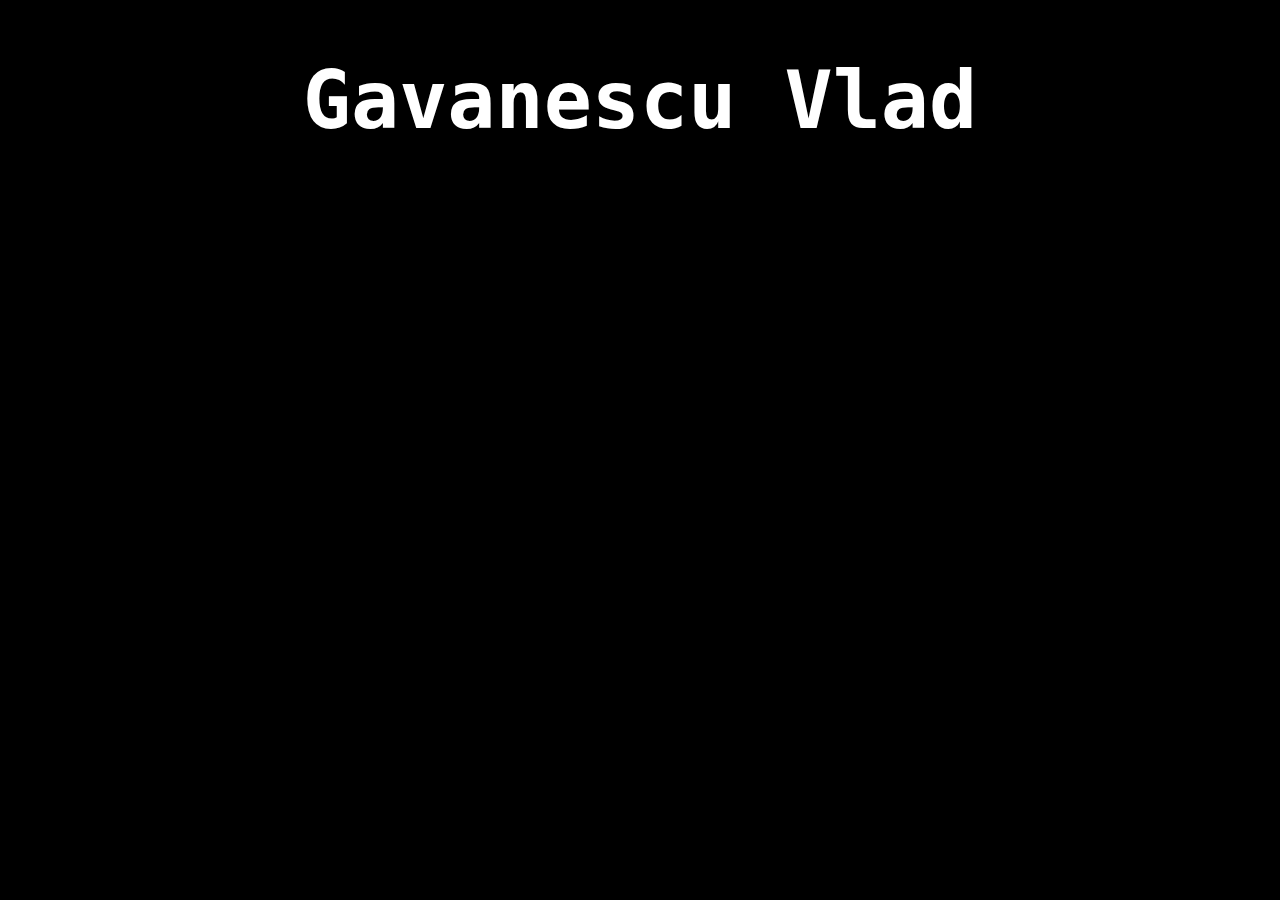
<file: animatedText/animatedText.html>
<!DOCTYPE html>
<html lang="en">

<head>
    <meta charset="UTF-8">
    <meta http-equiv="X-UA-Compatible" content="IE=edge">
    <meta name="viewport" content="width=device-width, initial-scale=1.0">
    <title>Animated Text</title>
</head>

<body>
    <h1 data-value="Gavanescu Vlad">Gavanescu Vlad</h1>
</body>
<style>
    body {
        background-color: black;
        margin: auto;
        text-align: center;
    }

    h1 {
        color: white;
        font-size: 5rem;
        font-family: "Space Mono", monospace;
    }
</style>
<script defer>
const letters = "ABCDEFGHIJKLMNOPQRSTUVWXYZ";

let interval = null;

document.querySelector("h1").onmouseenter = event => {  
  let iteration = 0;
  
  clearInterval(interval);
  
  interval = setInterval(() => {
    event.target.innerText = event.target.innerText
      .split("")
      .map((letter, index) => {
        if(index < iteration) {
          return event.target.dataset.value[index];
        }
      
        return letters[Math.floor(Math.random() * 26)]
      })
      .join("");
    
    if(iteration >= event.target.dataset.value.length){ 
      clearInterval(interval);
    }
    
    iteration += 1 / 3;
  }, 30);
}
</script>

</html>
</file>
